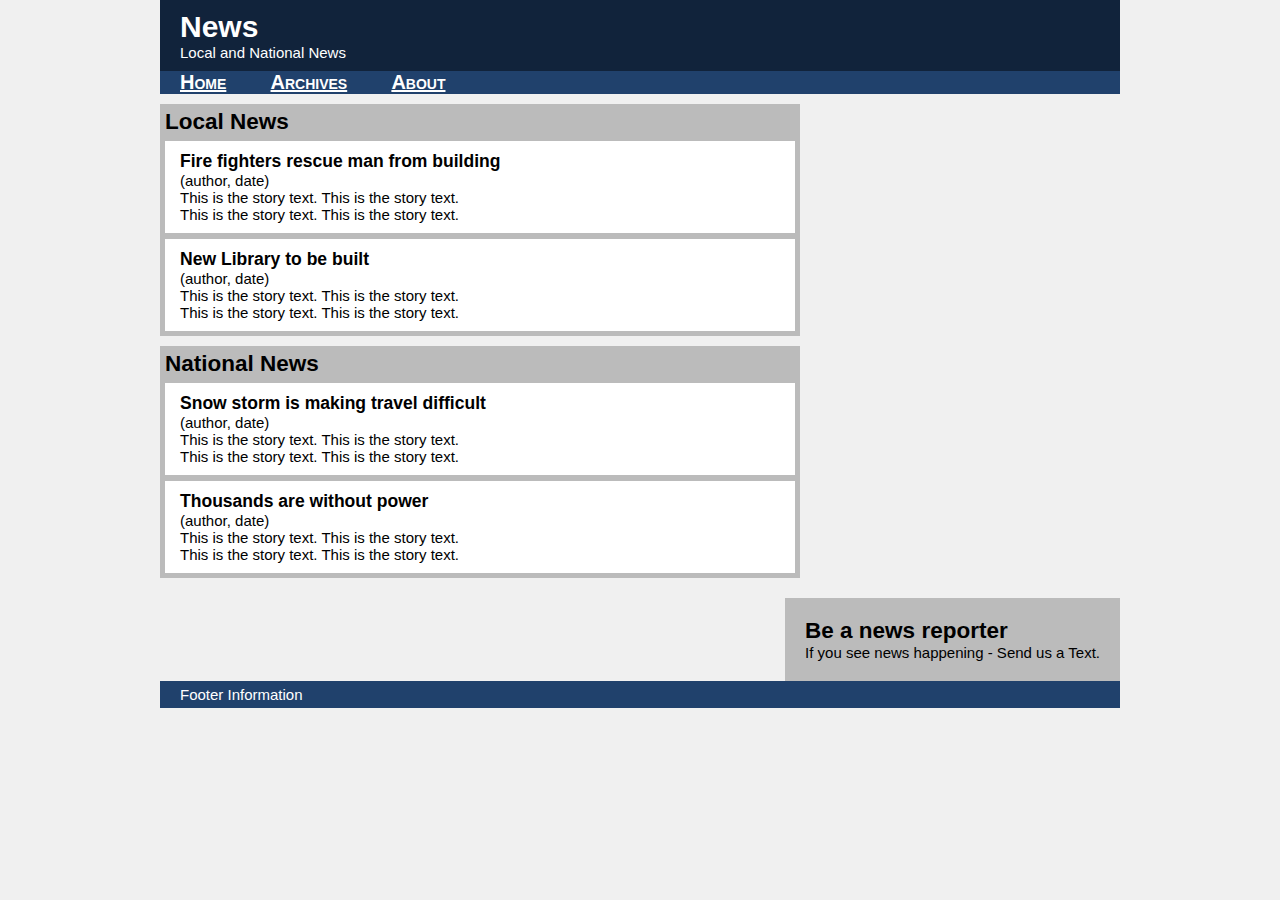
<file: home1.html>
<!DOCTYPE html>
<html lang="en">
	<head>
		<meta charset="UTF-8">
		<title>News</title>
		<link rel="stylesheet" type="text/css" href="style.css">
	</head>

	<body>
		<header class="banner">
			<h1>News</h1>
			<p>Local and National News</p>
		</header>

		<nav>
			<ul>
				<li><a href="index.html">Home</a></li>
				<li><a href="archive.html">Archives</a></li>
				<li><a href="about.html">About</a></li>
			</ul>
		</nav>

		<main>
			<section>
				<h2>Local News</h2>
				<article>
					<header>
						<h3>Fire fighters rescue man from building</h3>
						<p>(author, date)</p>
					</header>
					<p>This is the story text. This is the story text.</p>
					<p>This is the story text. This is the story text.</p>
				</article>

				<article>
					<header>
						<h3>New Library to be built</h3>
						<p>(author, date)</p>
					</header>
					<p>This is the story text. This is the story text.</p>
					<p>This is the story text. This is the story text.</p>
				</article>
			</section>

			<section>
				<h2>National News</h2>
				<article>
					<header>
						<h3>Snow storm is making travel difficult</h3>
						<p>(author, date)</p>
					</header>
					<p>This is the story text. This is the story text.</p>
					<p>This is the story text. This is the story text.</p>
				</article>

				<article>
					<header>
						<h3>Thousands are without power</h3>
						<p>(author, date)</p>
					</header>
					<p>This is the story text. This is the story text.</p>
					<p>This is the story text. This is the story text.</p>
				</article>
			</section>
		</main>

		<aside>
			<h2>Be a news reporter</h2>
			<p>If you see news happening - Send us a Text.</p>
		</aside>

		<footer>
			<p>Footer Information</p>
		</footer>
	</body>
</html>
</file>
<file: style.css>
@charset "UTF-8";

html, body, h1, h2, h3, ul, li, a, p,
article, aside, footer, header, main, nav, section {
	padding: 0;
	margin: 0;
}

.banner{
	background-color: #11233b;
	color: white;
	padding: 10px 20px;
}

body {
	width: 960px;
	margin-left: auto;
	margin-right: auto;
	background-color: #f0f0f0;
	font-family: Helvetica, Arial, sans-serif;
	font-size: 15px;
}

nav {
	background-color: #20416c;
}

li a {
	color: white;
	padding: 5px;
	margin-top: 1px;
}

li {
	display: inline;
	margin-left: 15px;
	margin-right: 15px;
	font-size: 20px;
	font-variant: small-caps;
	font-weight: bold;
}

section {
	background-color: #bbbbbb;
	margin-top: 10px;
	padding: 5px;
}

article {
	background-color: white;
	margin-top: 6px;
	padding: 10px 15px;
}

main {
	width: 640px;
	float: left;
	margin-bottom: 10px;
}

aside {
	background-color: #bbbbbb;
	width: 270;
	float: right;
	padding: 20px;
	margin-top: 10px;

}

footer {
	clear: both;
	background-color: #20416c;
	color: white;
	padding: 5px 20px;
}
</file>
